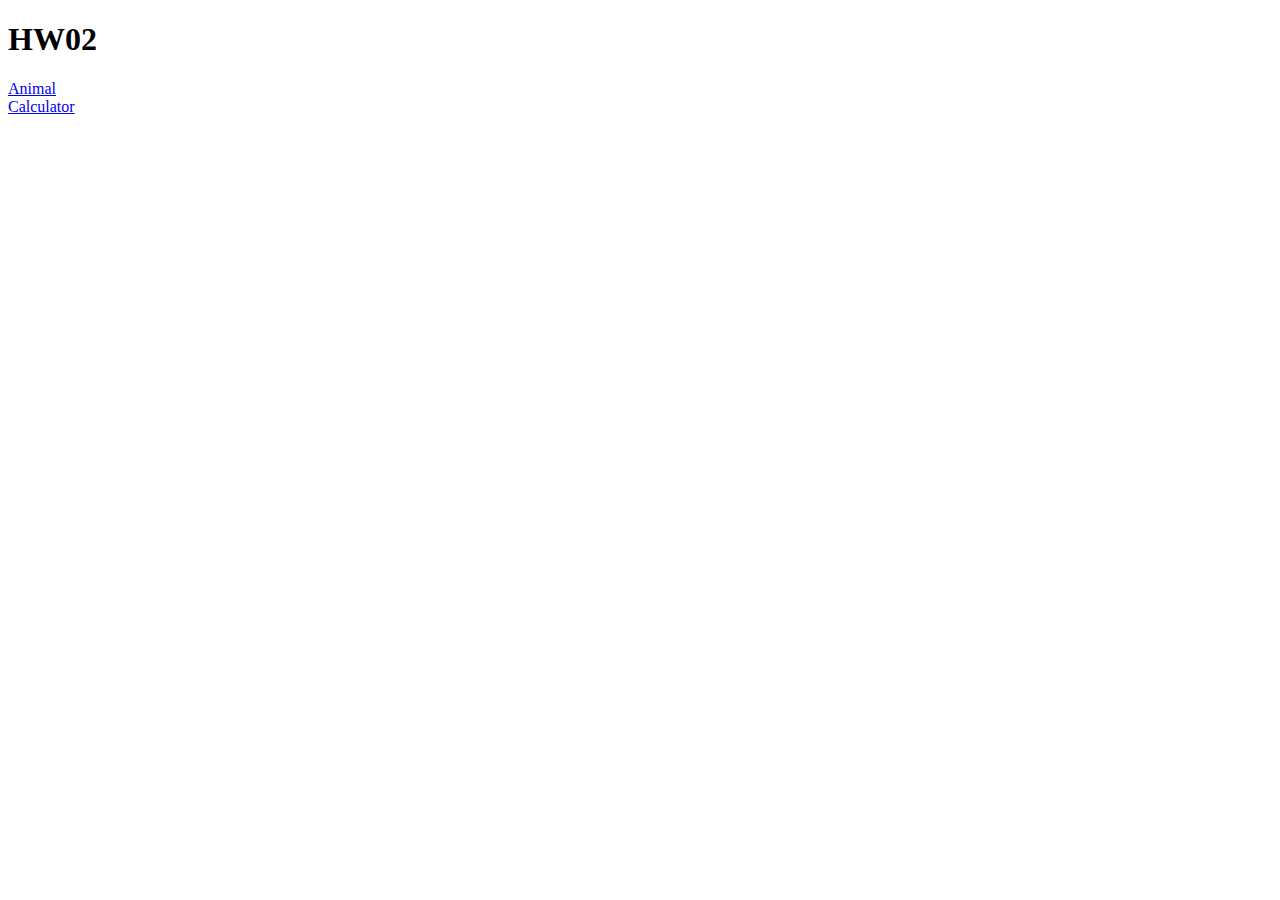
<file: index.html>
<!DOCTYPE html>

<html lang="en">
  <head>
    <meta charset="utf-8" />
    <title> HW02 </title>
  </head>
  <body>
    <h1> HW02 </h1>
    <a href="/animal.html"> Animal </a>
    <br>
    <a href="/calc.html"> Calculator </a>
  </body>
</html>
</file>
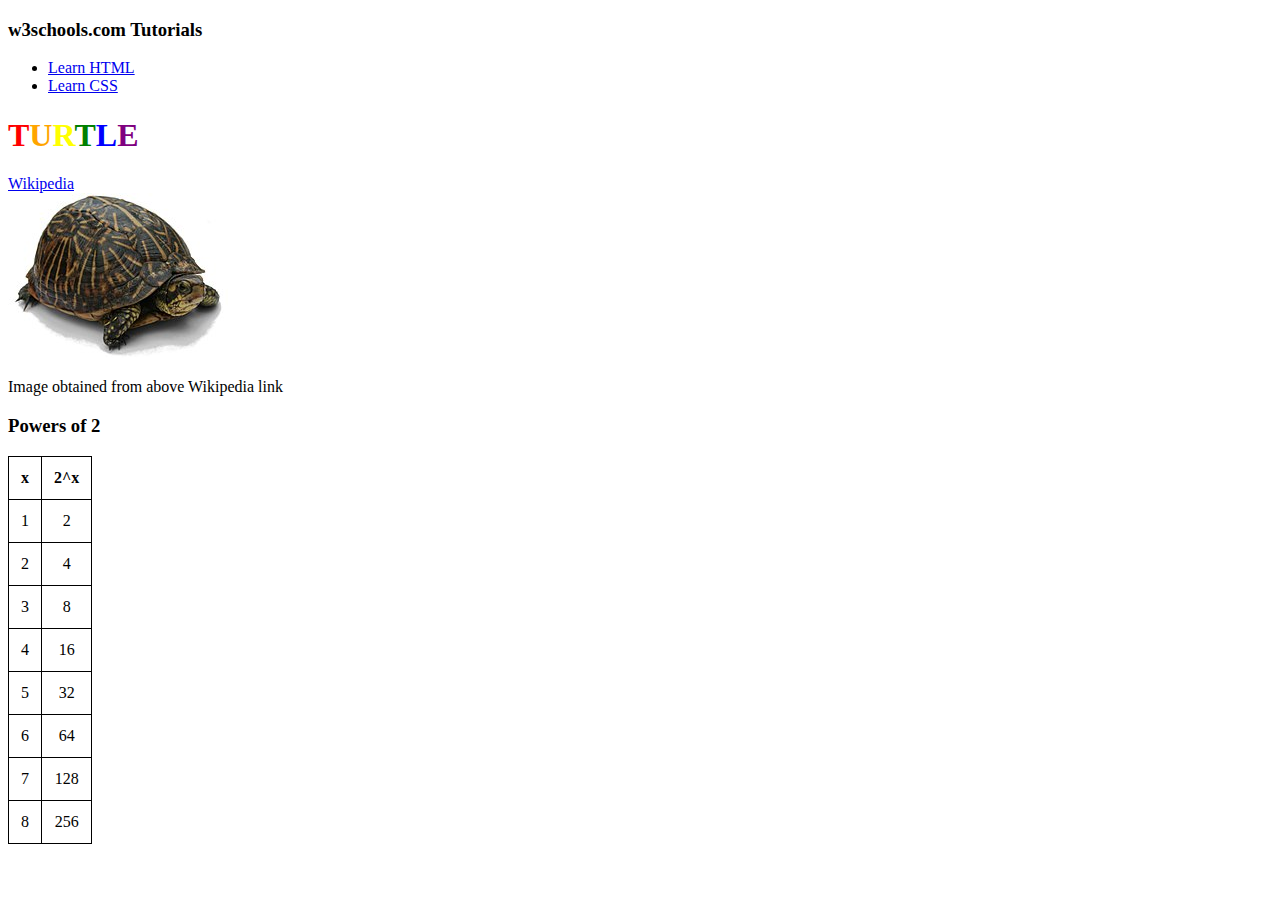
<file: animal.html>
<!DOCTYPE html>

<html lang="en">
  <head>
    <meta charset="utf-8" />
    <title> Animal HTML/CSS </title>
    <style>
      .red {
        color: red;
      }
      .orange {
        color: orange;
      }
      .yellow {
        color: yellow;
      }
      .green {
        color: green;
      }
      .blue {
        color: blue;
      }
      .purple {
        color: purple;
      }

      #powers-of-two {
        border-collapse: collapse;
      }
      #powers-of-two th, #powers-of-two td {
        padding: 12px;
        text-align: center;
        border: 1px solid black;
      }
    </style>
  </head>

  <body>
    <h3> w3schools.com Tutorials </h3>
    <ul>
      <li><a href="https://www.w3schools.com/html/"> Learn HTML </a></li>
      <li><a href="https://www.w3schools.com/css/"> Learn CSS </a></li>
    </ul>

    <h1>
      <span class="red">T</span><span class="orange">U</span><span class="yellow">R</span><span class="green">T</span><span class="blue">L</span><span class="purple">E</span>
    </h1>
    <a href="https://en.wikipedia.org/wiki/Turtle"> Wikipedia </a>
    <br/>
    <img src="/assets/turtle.jpg" alt="turtle"/>
    <p> Image obtained from above Wikipedia link </p>

    <h3> Powers of 2 </h3>
    <table id="powers-of-two">
      <tr>
        <th>x</th>
        <th>2^x</th>
      </tr>
      <tr>
        <td>1</td>
        <td>2</td>
      </tr>
      <tr>
        <td>2</td>
        <td>4</td>
      </tr>
      <tr>
        <td>3</td>
        <td>8</td>
      </tr>
      <tr>
        <td>4</td>
        <td>16</td>
      </tr>
      <tr>
        <td>5</td>
        <td>32</td>
      </tr>
      <tr>
        <td>6</td>
        <td>64</td>
      </tr>
      <tr>
        <td>7</td>
        <td>128</td>
      </tr>
      <tr>
        <td>8</td>
        <td>256</td>
      </tr>
    </table>
  </body>
</html>
</file>
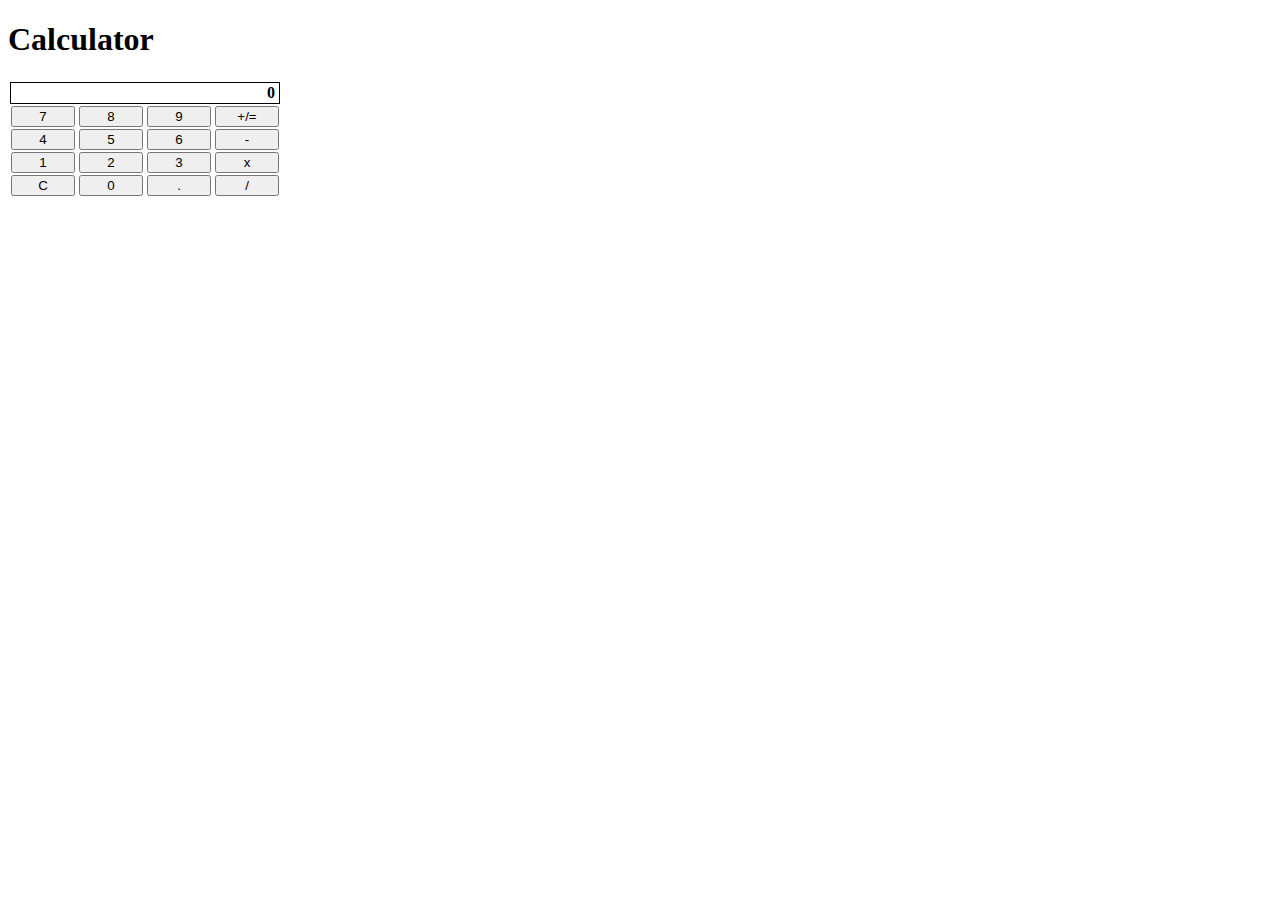
<file: calc.html>
<!DOCTYPE html>

<html lang="en">
  <head>
    <meta charset="utf-8" />
    <title> Calculator </title>
    <link rel="stylesheet" href="/assets/calc.css"/>
  </head>
  <body>
    <h1>Calculator</h1>
    <table id="calc">
      <tr><th colspan=4 id="calc-panel">0</th></tr>
      <tr>
        <td>
          <button class="calc-num" id="seven">7</button>
        </td>
        <td>
          <button class="calc-num" id="eight">8</button>
        </td>
        <td>
          <button class="calc-num" id="nine">9</button>
        </td>
        <td>
          <button class="calc-op" id="add-equals">+/=</button>
        </td>
      </tr>
      <tr>
        <td>
          <button class="calc-num" id="four">4</button>
        </td>
        <td>
          <button class="calc-num" id="five">5</button>
        </td>
        <td>
          <button class="calc-num" id="six">6</button>
        </td>
        <td>
          <button class="calc-op" id="sub">-</button>
        </td>
      </tr>
      <tr>
        <td>
          <button class="calc-num" id="one">1</button>
        </td>
        <td>
          <button class="calc-num" id="two">2</button>
        </td>
        <td>
          <button class="calc-num" id="three">3</button>
        </td>
        <td>
          <button class="calc-op" id="mult">x</button>
        </td>
      </tr>
      <tr>
        <td>
          <button id="calc-clear">C</button>
        </td>
        <td>
          <button class="calc-num" id="zero">0</button>
        </td>
        <td>
          <button id="calc-dec">.</button>
        </td>
        <td>
          <button class="calc-op" id="div">/</button>
        </td>
      </tr>
    </table>
    <script src="/assets/calc.js"></script>
  </body>
</html>
</file>
<file: assets/calc.css>
#calc td {
  width: 64px;
  text-align: center;
  padding-top: 0px;
  padding-bottom: 0px;
}
#calc button {
  width: 100%;
}
#calc-panel {
  padding-right: 4px;
  text-align: right;
  border: 1px solid black;
}
</file>
